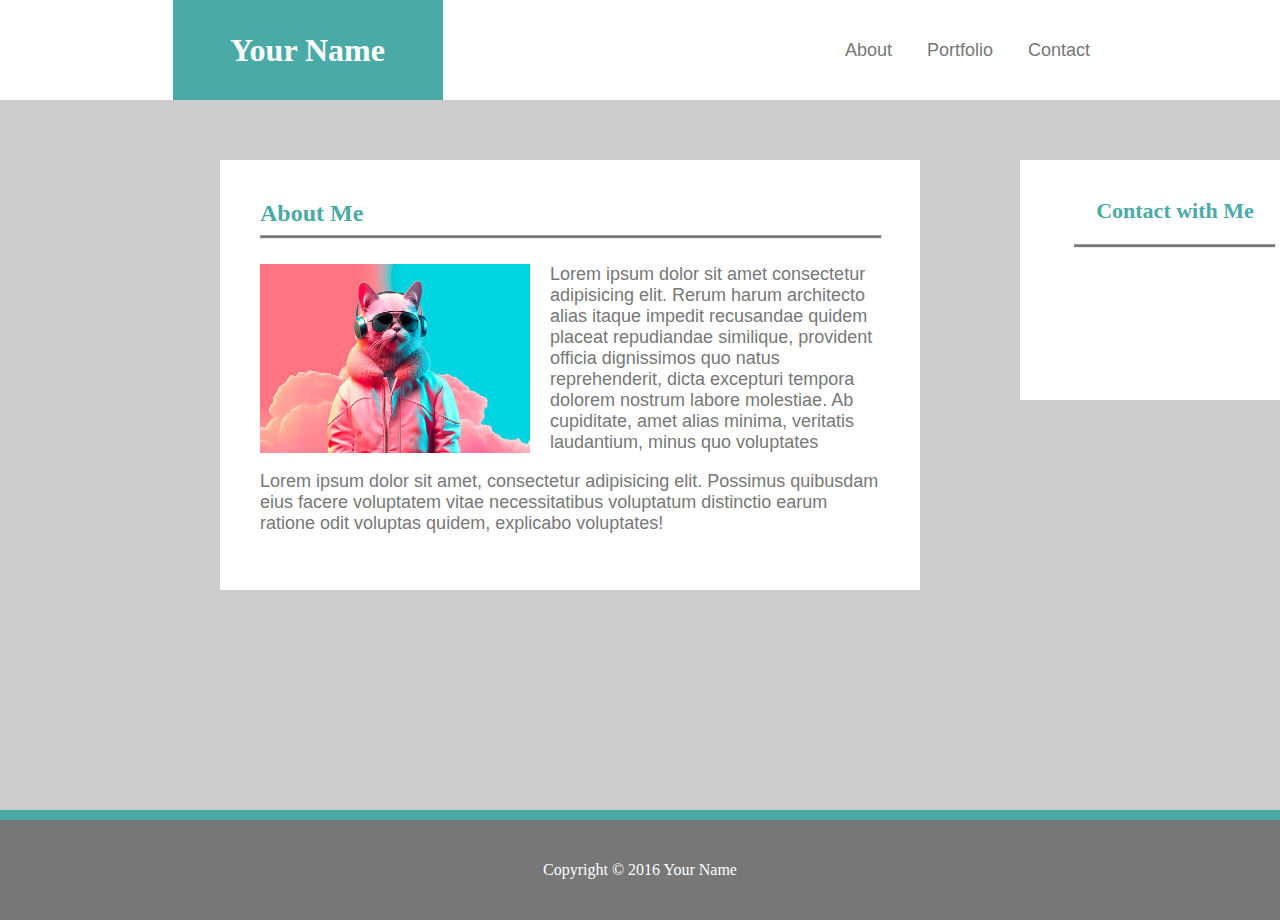
<file: index.html>
<!DOCTYPE html>
<html lang="en">

<head>
    <meta charset="UTF-8">
    <meta name="viewport" content="width=device-width, initial-scale=1.0">
    <link rel="stylesheet" href="https://cdnjs.cloudflare.com/ajax/libs/font-awesome/6.5.1/css/all.min.css"
        integrity="sha512-DTOQO9RWCH3ppGqcWaEA1BIZOC6xxalwEsw9c2QQeAIftl+Vegovlnee1c9QX4TctnWMn13TZye+giMm8e2LwA=="
        crossorigin="anonymous" referrerpolicy="no-referrer" />
    <link rel="stylesheet" href="./scss/style.css">
    <title>Document</title>
</head>

<body>
    <header>
        <div class="head">
            <h1 class="head-text">Your Name</h1>
        </div>
        <nav class="navbar">
            <ul>
                <li><a href="./index.html">About</a></li>
                <li><a href="./pages/portfolio.html">Portfolio</a></li>
                <li><a href="./pages/contact.html">Contact</a></li>
            </ul>
        </nav>
    </header>


    <main>
        <section>
            <h2>About Me</h2>
            <hr>
            <article>


                <img src="./images/360_F_605374009_hEUHatmKPzuHTIacg7rLneAgnLHUgegM.jpg" alt="">

                <p>Lorem ipsum dolor sit amet consectetur adipisicing elit. Rerum harum architecto alias itaque impedit
                    recusandae quidem placeat repudiandae similique, provident officia dignissimos quo natus
                    reprehenderit, dicta excepturi tempora dolorem nostrum labore molestiae. Ab cupiditate, amet alias
                    minima, veritatis laudantium, minus quo voluptates

                </p>

            </article>
            <p>Lorem ipsum dolor sit amet, consectetur adipisicing elit. Possimus quibusdam eius facere voluptatem vitae
                necessitatibus voluptatum distinctio earum ratione odit voluptas quidem, explicabo voluptates!</p>
        </section>

        <aside>
            <h2>Contact with Me</h2>
            <hr>
            <div class="icons">
                <a href="#"><i class="fab fa-github-square"></i></a>
                <a href="#"><i class="fab fa-linkedin"></i></a>
                <a href="#"><i class="fab fa-stack-overflow"></i></a>
            </div>
        </aside>
    </main>
    <footer>
        <div class="foot-part1"></div>
        <div class="foot-part2">
            <p>Copyright © 2016 Your Name</p>
        </div>
    </footer>
</body>

</html>
</file>
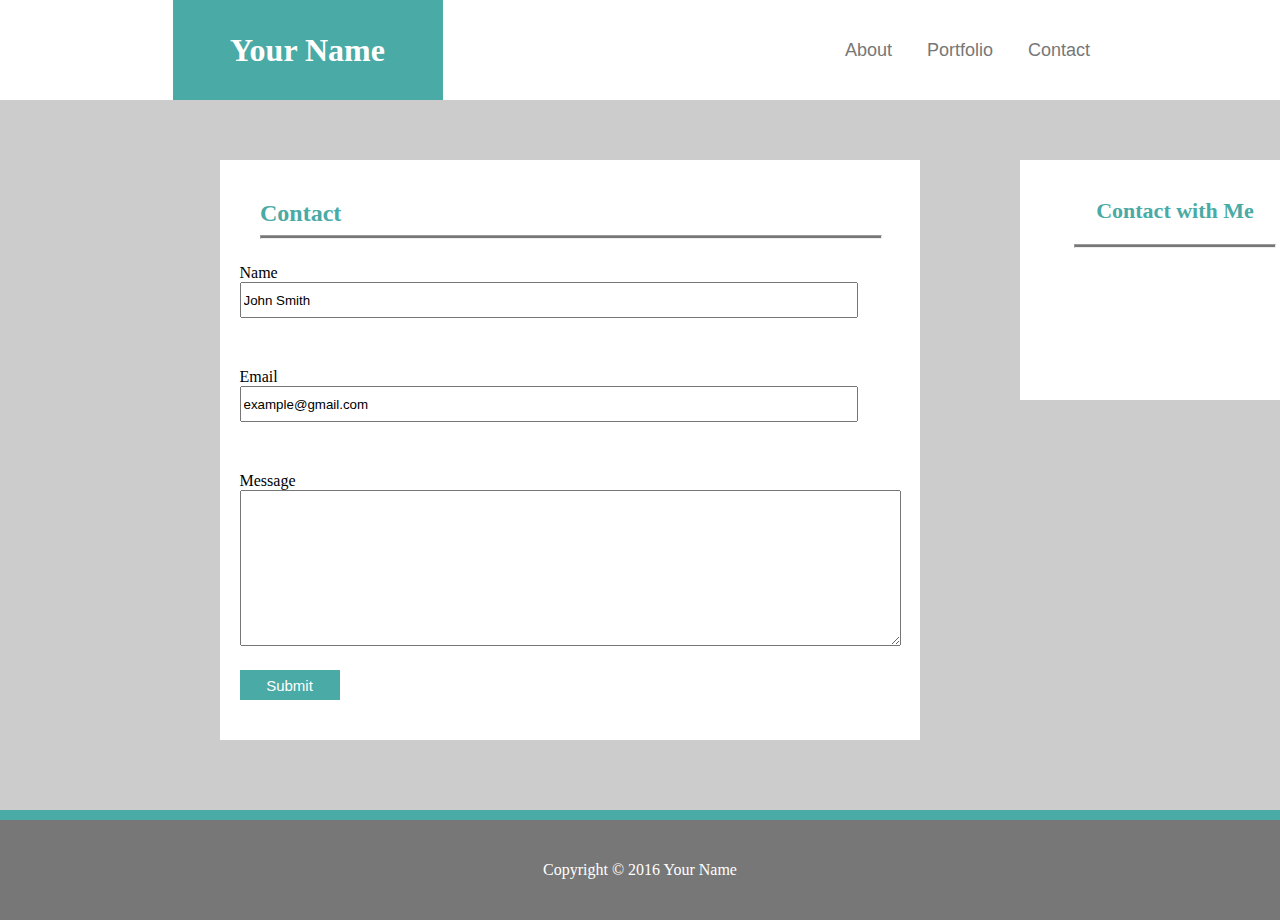
<file: pages/contact.html>
<!DOCTYPE html>
<html lang="en">

<head>
    <meta charset="UTF-8">
    <meta name="viewport" content="width=device-width, initial-scale=1.0">
    <link rel="stylesheet" href="https://cdnjs.cloudflare.com/ajax/libs/font-awesome/6.5.1/css/all.min.css"
        integrity="sha512-DTOQO9RWCH3ppGqcWaEA1BIZOC6xxalwEsw9c2QQeAIftl+Vegovlnee1c9QX4TctnWMn13TZye+giMm8e2LwA=="
        crossorigin="anonymous" referrerpolicy="no-referrer" />
    <link rel="stylesheet" href="../scss/style.css">

    <title>Document</title>
</head>

<body>

    <body>
        <header>
            <div class="head">
                <h1 class="head-text">Your Name</h1>
            </div>
            <nav class="navbar">
                <ul>
                    <li><a href="../index.html">About</a></li>
                    <li><a href="./portfolio.html">Portfolio</a></li>
                    <li><a href="./contact.html">Contact</a></li>
                </ul>
            </nav>
        </header>

        <main>
            <section class="contact">
                <h2>Contact</h2>
                <hr>
                <article class="contact-article">
                    <div class="inputs">
                        <label for="">Name</label><br>
                        <input type="text" value="John Smith">
                        <br>
                        <label for="">Email</label><br>
                        <input type="text" value="example@gmail.com">
                        <br>
                        <label for="">Message</label><br>
                        <textarea name="" id="" cols="80" rows="10"></textarea>
                        <button class="btn"><a href="">Submit</a></button>
                    </div>

                </article>

            </section>

            <aside>
                <h2>Contact with Me</h2>
                <hr>
                <div class="icons">
                    <a href="#"><i class="fab fa-github-square"></i></a>
                    <a href="#"><i class="fab fa-linkedin"></i></a>
                    <a href="#"><i class="fab fa-stack-overflow"></i></a>
                </div>
            </aside>
        </main>

        <footer>
            <div class="foot-part1"></div>
            <div class="foot-part2">
                <p>Copyright © 2016 Your Name</p>
            </div>
        </footer>
    </body>
</body>

</html>
</file>
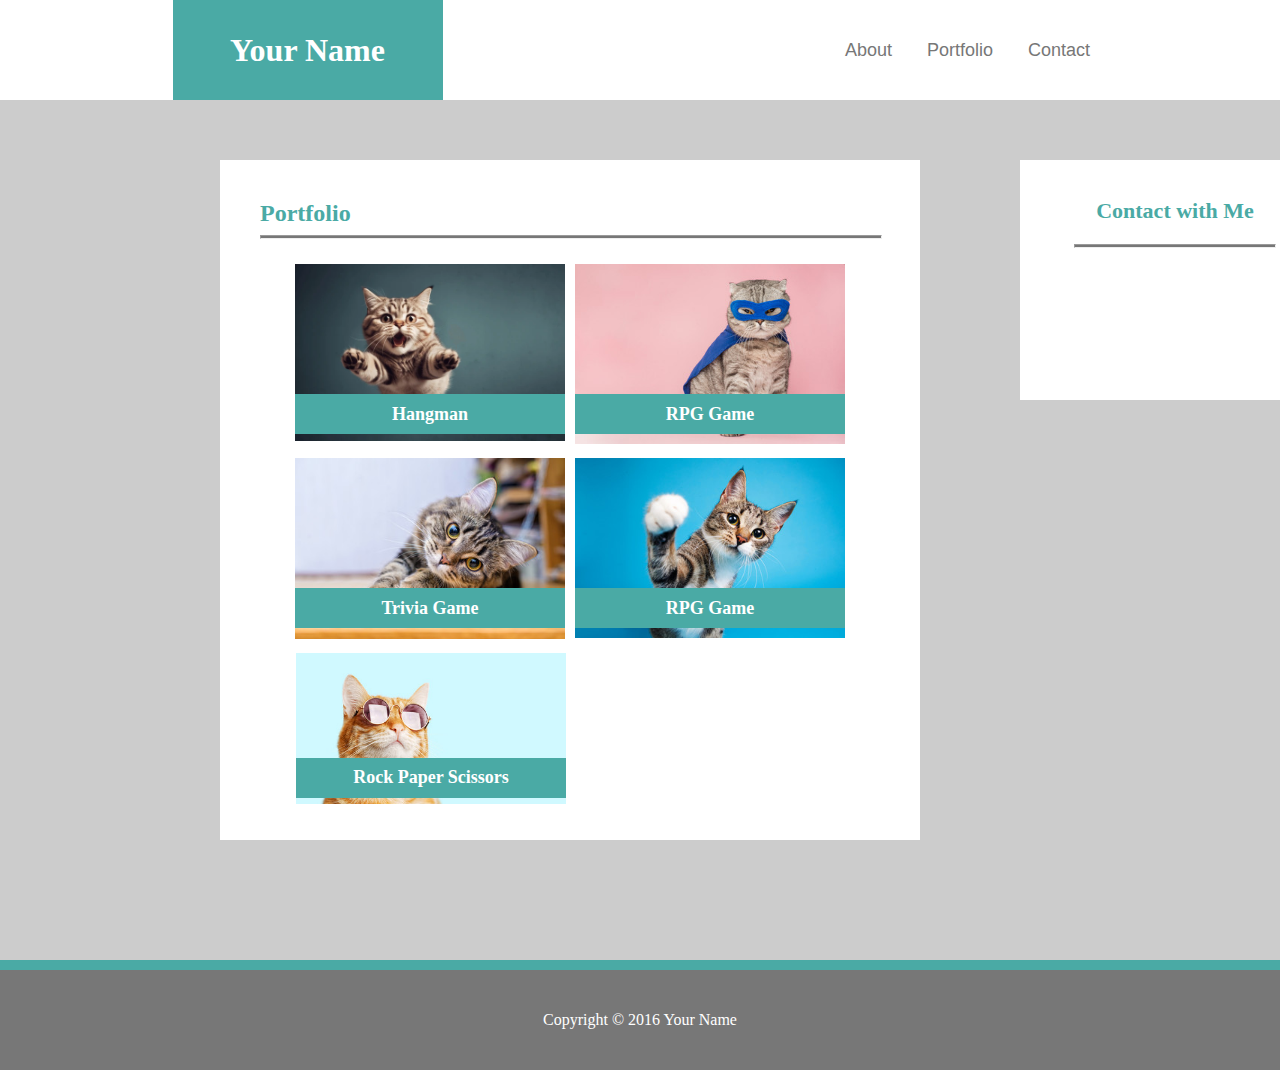
<file: pages/portfolio.html>
<!DOCTYPE html>
<html lang="en">

<head>
    <meta charset="UTF-8">
    <meta name="viewport" content="width=device-width, initial-scale=1.0">
    <link rel="stylesheet" href="https://cdnjs.cloudflare.com/ajax/libs/font-awesome/6.5.1/css/all.min.css"
        integrity="sha512-DTOQO9RWCH3ppGqcWaEA1BIZOC6xxalwEsw9c2QQeAIftl+Vegovlnee1c9QX4TctnWMn13TZye+giMm8e2LwA=="
        crossorigin="anonymous" referrerpolicy="no-referrer" />
    <link rel="stylesheet" href="../scss/style.css">
    <title>Document</title>
</head>

<body>
    <header>
        <div class="head">
            <h1 class="head-text">Your Name</h1>
        </div>
        <nav class="navbar">
            <ul>
                <li><a href="../index.html">About</a></li>
                <li><a href="./portfolio.html">Portfolio</a></li>
                <li><a href="./contact.html">Contact</a></li>
            </ul>
        </nav>
    </header>

    <main class="main-port">
        <section class="sec-port">
            <h2>Portfolio</h2>
            <hr>
            <article>
                <div class="portfolio-images">
                    <div class="images-part1">
                        <div class="image">
                            <img src="../images/funny-cat-flying-photo-playful-600nw-2315020963.webp" alt="">
                            <div class="img-txt">
                                <h2>Hangman</h2>
                            </div>
                        </div>
                        <div class="image">
                            <img src="../images/240_F_227764486_nAcFB4FnDTiyk0WLgKBXArOsqaUCuk7X.jpg" alt="">
                            <div>
                                <div class="img-txt">
                                    <h2>RPG Game</h2>
                                </div>
                            </div>
                        </div>
                    </div>
                    <div class="images-part1">
                        <div class="image">
                            <img src="../images/240_F_236992283_sNOxCVQeFLd5pdqaKGh8DRGMZy7P4XKm.jpg" alt="">
                            <div class="img-txt">
                                <h2>Trivia Game</h2>
                            </div>
                        </div>
                        <div class="image">
                            <img src="../images/240_F_266724172_Iy8gdKgMa7XmrhYYxLCxyhx6J7070Pr8.jpg" alt="">
                            <div class="img-txt">
                                <h2>RPG Game</h2>
                            </div>
                        </div>
                    </div>
                    <div class="images-part3">
                        <div class="image-last">
                            <img src="../images/240_F_303624505_u0bFT1Rnoj8CMUSs8wMCwoKlnWlh5Jiq.jpg" alt="">
                            <div class="img-txt">
                                <h2>Rock Paper Scissors</h2>
                            </div>
                        </div>

                    </div>
                </div>
                </div>
            </article>

        </section>

        <aside>
            <h2>Contact with Me</h2>
            <hr>
            <div class="icons">
                <a href="#"><i class="fab fa-github-square"></i></a>
                <a href="#"><i class="fab fa-linkedin"></i></a>
                <a href="#"><i class="fab fa-stack-overflow"></i></a>
            </div>
        </aside>
    </main>
    <footer>
        <div class="foot-part1"></div>
        <div class="foot-part2">
            <p>Copyright © 2016 Your Name</p>
        </div>
    </footer>
</body>

</html>
</file>
<file: scss/style.css>
body {
  margin: 0;
}
body header {
  width: 100%;
  height: 100px;
  background-color: #ffffff;
  display: flex;
  align-items: center;
  justify-content: space-around;
}
body header .head {
  width: 270px;
  height: 100px;
  background-color: #4aaaa5;
  display: flex;
  align-items: center;
  justify-content: center;
}
body header .head .head-text {
  margin: 0;
  color: #ffffff;
  font-family: Georgia, "Times New Roman", Times, serif;
}
body header .navbar {
  width: 25%;
}
body header .navbar ul {
  display: flex;
  justify-content: space-around;
  align-items: center;
}
body header .navbar ul li {
  list-style-type: none;
}
body header .navbar ul li a {
  text-decoration: none;
  color: #777777;
  font-family: Arial, Helvetica, sans-serif;
  font-size: 18px;
}
body main {
  display: flex;
  width: 100%;
  height: 650px;
  padding-left: 220px;
  padding-top: 60px;
  background-color: #cccccc;
}
body main section {
  width: 620px;
  height: 350px;
  background-color: #ffffff;
  padding: 40px;
}
body main section h2 {
  color: #4aaaa5;
  font-family: Georgia, "Times New Roman", Times, serif;
  margin: 0;
}
body main section hr {
  width: 620px;
  height: 2px;
  margin-bottom: 25px;
  background-color: #777777;
}
body main section article {
  display: flex;
  justify-content: center;
}
body main section article img {
  width: 270px;
  margin-right: 20px;
}
body main section article p {
  margin: 0;
  font-family: Arial, Helvetica, sans-serif;
  font-size: 18px;
  color: #777777;
}
body main section p {
  font-family: Arial, Helvetica, sans-serif;
  font-size: 18px;
  color: #777777;
}
body main aside {
  width: 270px;
  height: 200px;
  background-color: #ffffff;
  margin-left: 100px;
  padding: 20px;
}
body main aside h2 {
  text-align: center;
  color: #4aaaa5;
  font-family: Georgia, "Times New Roman", Times, serif;
  font-size: 22px;
  margin-bottom: 20px;
}
body main aside hr {
  width: 200px;
  height: 2px;
  background-color: #777777;
  margin-bottom: 25px;
}
body main aside .icons {
  display: flex;
  align-items: center;
  justify-content: center;
}
body main aside .icons a .fa-github-square {
  font-size: 80px;
  color: black;
  margin-right: 7px;
}
body main aside .icons a .fa-linkedin {
  font-size: 80px;
  color: #4aaaa5;
  margin-right: 7px;
}
body main aside .icons a .fa-stack-overflow {
  font-size: 70px;
  background-color: orange;
  color: white;
  margin-right: 7px;
}
body .contact {
  height: 500px;
}
body .contact .contact-article .inputs input {
  width: 610px;
  height: 30px;
  margin-bottom: 50px;
}
body .contact .contact-article .inputs .btn {
  background-color: #4aaaa5;
  width: 100px;
  height: 30px;
  border: none;
  margin-top: 20px;
}
body .contact .contact-article .inputs .btn a {
  color: white;
  text-decoration: none;
  font-size: 15px;
  font-weight: 500;
}
body .main-port {
  height: 800px;
}
body .main-port .sec-port {
  height: 600px;
}
body .main-port .sec-port .portfolio-images .images-part1 {
  display: flex;
  justify-content: center;
  margin-bottom: 10px;
}
body .main-port .sec-port .portfolio-images .images-part1 .image {
  width: 270px;
  position: relative;
  z-index: 0;
  overflow: hidden;
  margin-left: 5px;
  margin-right: 5px;
}
body .main-port .sec-port .portfolio-images .images-part1 .image img {
  transition: 2s;
}
body .main-port .sec-port .portfolio-images .images-part1 .image img:hover {
  transform: scale(1.5);
}
body .main-port .sec-port .portfolio-images .images-part1 .image .img-txt {
  background-color: #4aaaa5;
  width: 270px;
  position: absolute;
  z-index: 9;
  top: 130px;
  height: 40px;
  display: flex;
  align-items: center;
  justify-content: center;
}
body .main-port .sec-port .portfolio-images .images-part1 .image .img-txt h2 {
  color: #ffffff;
  font-size: 18px;
}
body .main-port .sec-port .portfolio-images .image-last {
  width: 270px;
  position: relative;
  z-index: 0;
  overflow: hidden;
  margin-left: 6px;
}
body .main-port .sec-port .portfolio-images .image-last img {
  transition: 2s;
}
body .main-port .sec-port .portfolio-images .image-last img:hover {
  transform: scale(1.5);
}
body .main-port .sec-port .portfolio-images .image-last .img-txt {
  background-color: #4aaaa5;
  width: 270px;
  position: absolute;
  z-index: 9;
  top: 105px;
  height: 40px;
  display: flex;
  justify-content: center;
  align-items: center;
}
body .main-port .sec-port .portfolio-images .image-last .img-txt h2 {
  color: #ffffff;
  font-size: 18px;
}
body footer .foot-part1 {
  width: 100%;
  height: 10px;
  background-color: #4aaaa5;
}
body footer .foot-part2 {
  width: 100%;
  height: 100px;
  background-color: #777777;
  display: flex;
  justify-content: center;
  align-items: center;
}
body footer .foot-part2 p {
  margin: 0;
  color: #ffffff;
}/*# sourceMappingURL=style.css.map */
</file>
